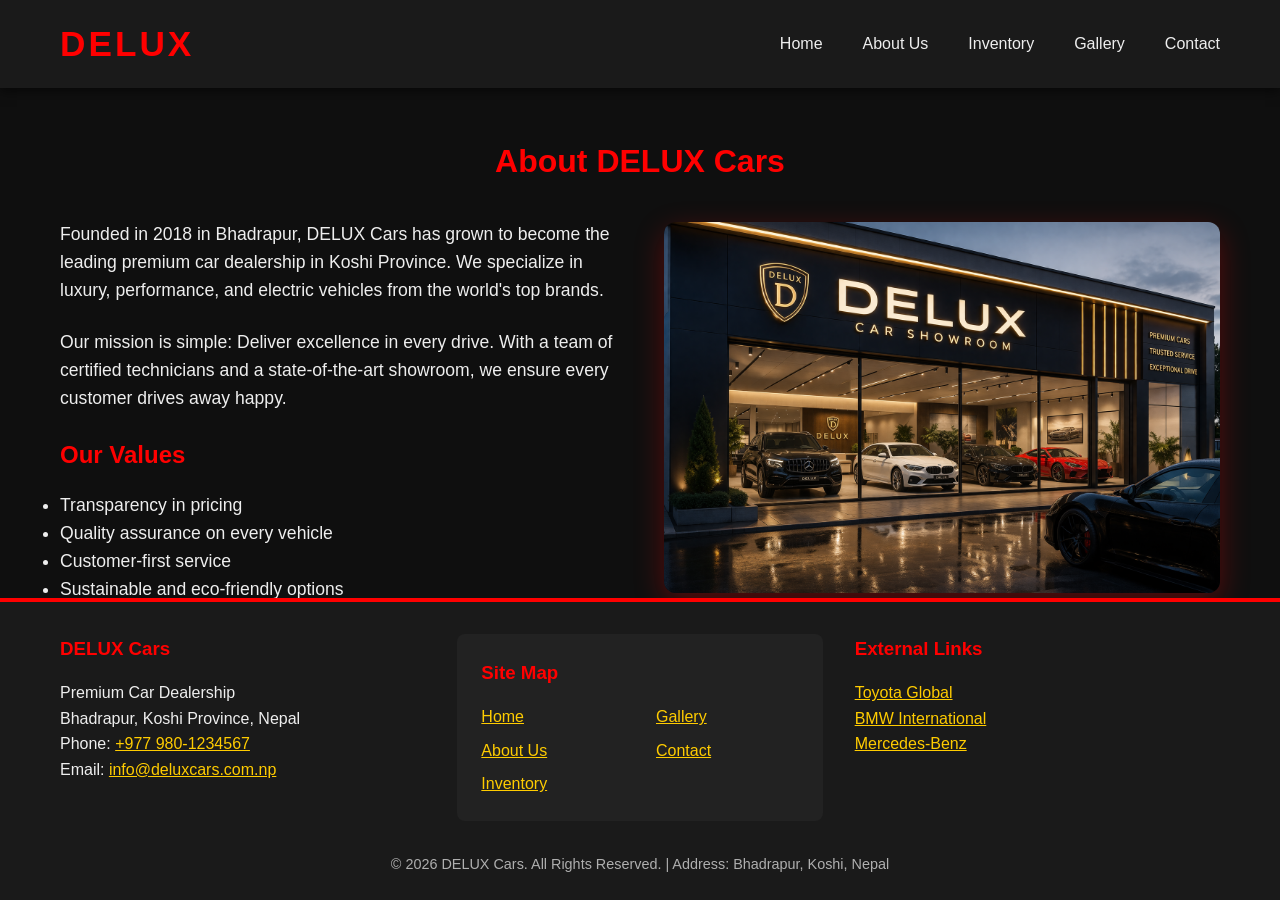
<file: Templates/about.html>
<!DOCTYPE html>
<html lang="en">
<head>
    <meta charset="UTF-8">
    <meta name="viewport" content="width=device-width, initial-scale=1.0">
    <title>DELUX Cars - About Us</title>
   <link rel="stylesheet" href="/Static/about.css">
</head>
<body>
    <div class="random">
    <header>
        <div class="container">
            <nav>
                <div class="logo">DELUX</div>
                <ul class="nav-links">
                    <li><a href="/Templates/index.html">Home</a></li>
                    <li><a href="/Templates/about.html">About Us</a></li>
                    <li><a href="/Templates/inventory.html">Inventory</a></li>
                    <li><a href="/Templates/gallery.html">Gallery</a></li>
                    <li><a href="/Templates/contact.html">Contact</a></li>
                </ul>
            </nav>
        </div>
    </header>

    <main class="container">
        <h1 style="text-align: center; margin: 3rem 0 2rem;">About DELUX Cars</h1>
        
        <div class="about-grid">
            <div class="about-text">
                <p>Founded in 2018 in Bhadrapur, DELUX Cars has grown to become the leading premium car dealership in Koshi Province. We specialize in luxury, performance, and electric vehicles from the world's top brands.</p>
                <p>Our mission is simple: Deliver excellence in every drive. With a team of certified technicians and a state-of-the-art showroom, we ensure every customer drives away happy.</p>
                <h2>Our Values</h2>
                <ul style="margin-top: 1rem; font-size: 1.1rem;">
                    <li>Transparency in pricing</li>
                    <li>Quality assurance on every vehicle</li>
                    <li>Customer-first service</li>
                    <li>Sustainable and eco-friendly options</li>
                </ul>
            </div>
            <div>
                <img src="photos/Delux car showroom.png" alt="DELUX Cars modern showroom interior with luxury vehicles" style="width: 100%; border-radius: 12px; box-shadow: 0 10px 30px rgba(255,0,0,0.3);">
            </div>
        </div>
    </main>

    <footer>
        <div class="container">
            <div class="footer-content">
                <div class="footer-col">
                    <h3>DELUX Cars</h3>
                    <p>Premium Car Dealership<br>Bhadrapur, Koshi Province, Nepal</p>
                    <p>Phone: <a href="tel:+9779801234567">+977 980-1234567</a></p>
                    <p>Email: <a href="mailto:info@deluxcars.com.np">info@deluxcars.com.np</a></p>
                </div>
                <div class="footer-col site-map">
                    <h3>Site Map</h3>
                    <ul>
                        <li><a href="index.html">Home </a></li>
                        <li><a href="about.html">About Us </a></li>
                        <li><a href="inventory.html">Inventory </a></li>
                        <li><a href="gallery.html">Gallery </a></li>
                        <li><a href="contact.html">Contact </a></li>
                    </ul>
                </div>
                <div class="footer-col">
                    <h3>External Links</h3>
                    <p><a href="https://www.toyota.com" target="_blank">Toyota Global</a></p>
                    <p><a href="https://www.bmw.com" target="_blank">BMW International</a></p>
                    <p><a href="https://www.mercedes-benz.com" target="_blank">Mercedes-Benz</a></p>
                </div>
            </div>
            <p style="text-align: center; margin-top: 2rem; opacity: 0.7; font-size: 0.9rem;">
                &copy; 2026 DELUX Cars. All Rights Reserved. | Address: Bhadrapur, Koshi, Nepal
            </p>
        </div>
    </footer>
    <!--About.html JS-->
    <script>
        console.log('%c DELUX Cars About Us page loaded successfully!', 'color: #ff0000; font-weight: bold;');
    </script>
</div>    
</body>
</html>
</file>
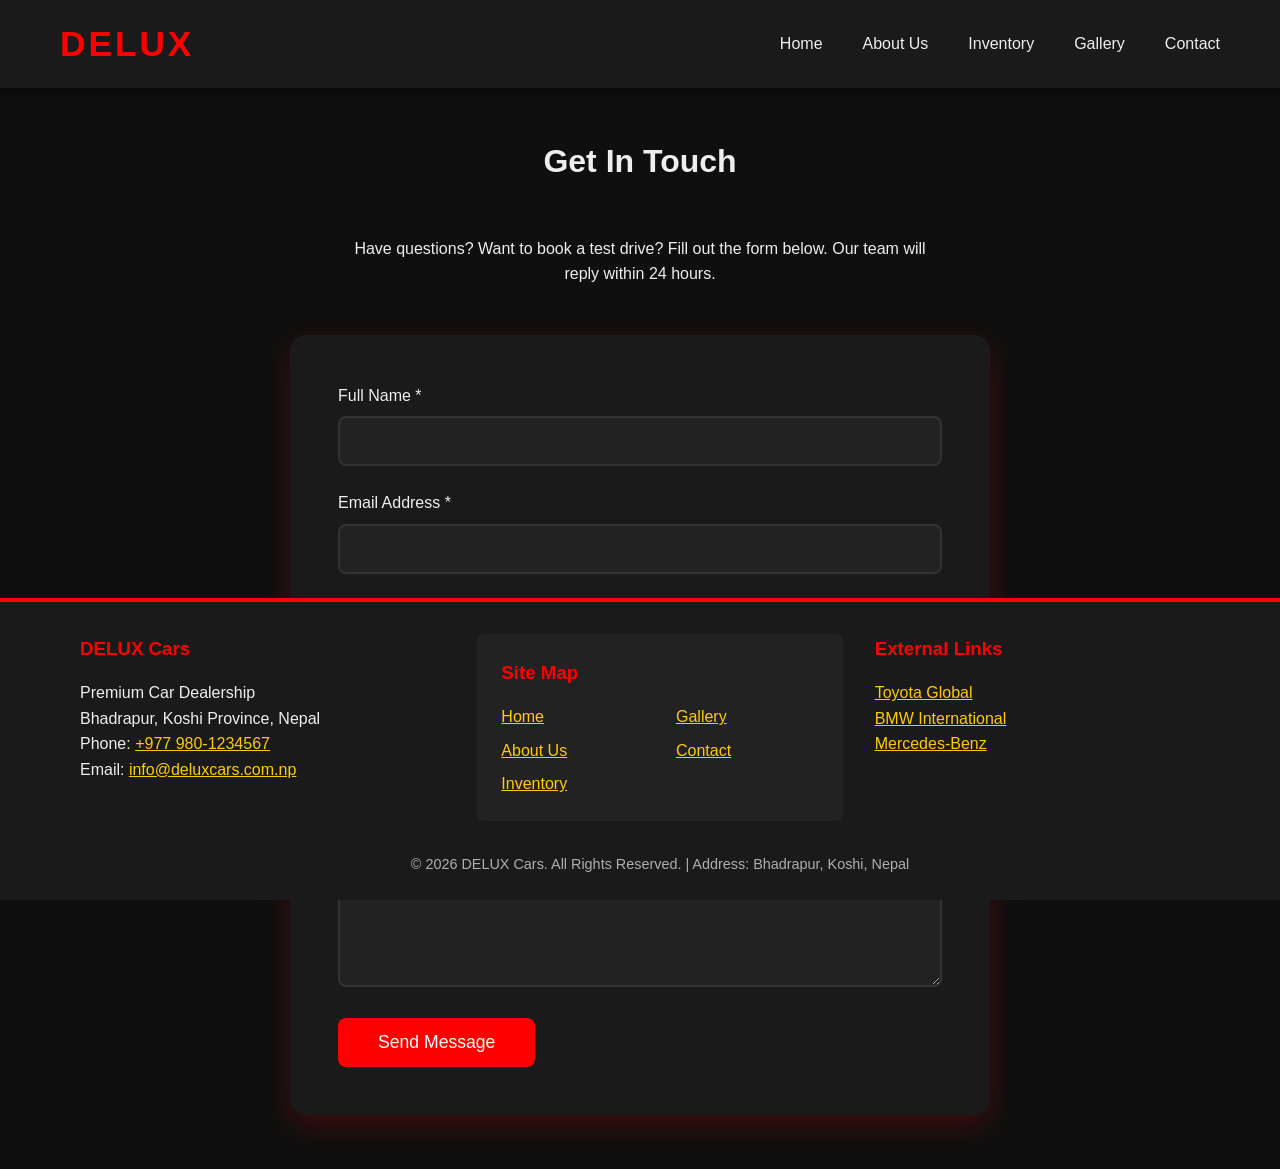
<file: Templates/contact.html>
<!DOCTYPE html>
<html lang="en">
<head>
    <meta charset="UTF-8">
    <meta name="viewport" content="width=device-width, initial-scale=1.0">
    <title>DELUX Cars - Contact Us</title>
    <link rel="stylesheet" href="/Static/contact.css">
</head>
<body>
    <div class="random">
    <header>
        <div class="container">
            <nav>
                <div class="logo">DELUX</div>
                <ul class="nav-links">
                    <li><a href="/Templates/index.html">Home</a></li>
                    <li><a href="/Templates/about.html">About Us</a></li>
                    <li><a href="/Templates/inventory.html">Inventory</a></li>
                    <li><a href="/Templates/gallery.html">Gallery</a></li>
                    <li><a href="/Templates/contact.html">Contact</a></li>
                </ul>
            </nav>
        </div>
    </header>

    <main class="container">
        <h1 style="text-align: center; margin: 3rem 0;">Get In Touch</h1>
        <p style="text-align: center; max-width: 600px; margin: 0 auto 2rem;">Have questions? Want to book a test drive? Fill out the form below. Our team will reply within 24 hours.</p>
        
        <!-- Contact Form with JavaScript validation -->
        <form id="contactForm">
            <div class="form-group">
                <label for="name">Full Name *</label>
                <input type="text" id="name" required>
            </div>
            <div class="form-group">
                <label for="email">Email Address *</label>
                <input type="email" id="email" required>
            </div>
            <div class="form-group">
                <label for="phone">Phone Number</label>
                <input type="tel" id="phone">
            </div>
            <div class="form-group">
                <label for="subject">Subject</label>
                <input type="text" id="subject">
            </div>
            <div class="form-group">
                <label for="message">Your Message *</label>
                <textarea id="message" rows="6" required></textarea>
            </div>
            
            <button type="submit">Send Message</button>
            <div id="formMessage"></div>
        </form>
    </main>

    <footer>
        <div class="container">
            <div class="footer-content">
                <div class="footer-col">
                    <h3>DELUX Cars</h3>
                    <p>Premium Car Dealership<br>Bhadrapur, Koshi Province, Nepal</p>
                    <p>Phone: <a href="tel:+9779801234567">+977 980-1234567</a></p>
                    <p>Email: <a href="mailto:info@deluxcars.com.np">info@deluxcars.com.np</a></p>
                </div>
                <div class="footer-col site-map">
                    <h3>Site Map</h3>
                    <ul>
                        <li><a href="index.html">Home</a></li>
                        <li><a href="about.html">About Us </a></li>
                        <li><a href="inventory.html">Inventory </a></li>
                        <li><a href="gallery.html">Gallery </a></li>
                        <li><a href="contact.html">Contact </a></li>
                    </ul>
                </div>
                <div class="footer-col">
                    <h3>External Links</h3>
                    <p><a href="https://www.toyota.com" target="_blank">Toyota Global</a></p>
                    <p><a href="https://www.bmw.com" target="_blank">BMW International</a></p>
                    <p><a href="https://www.mercedes-benz.com" target="_blank">Mercedes-Benz</a></p>
                </div>
            </div>
            <p style="text-align: center; margin-top: 2rem; opacity: 0.7; font-size: 0.9rem;">
                &copy; 2026 DELUX Cars. All Rights Reserved. | Address: Bhadrapur, Koshi, Nepal
            </p>
        </div>
    </footer>
<script src="/Static/contact.js"></script>
</div>
</body>
</html>
</file>
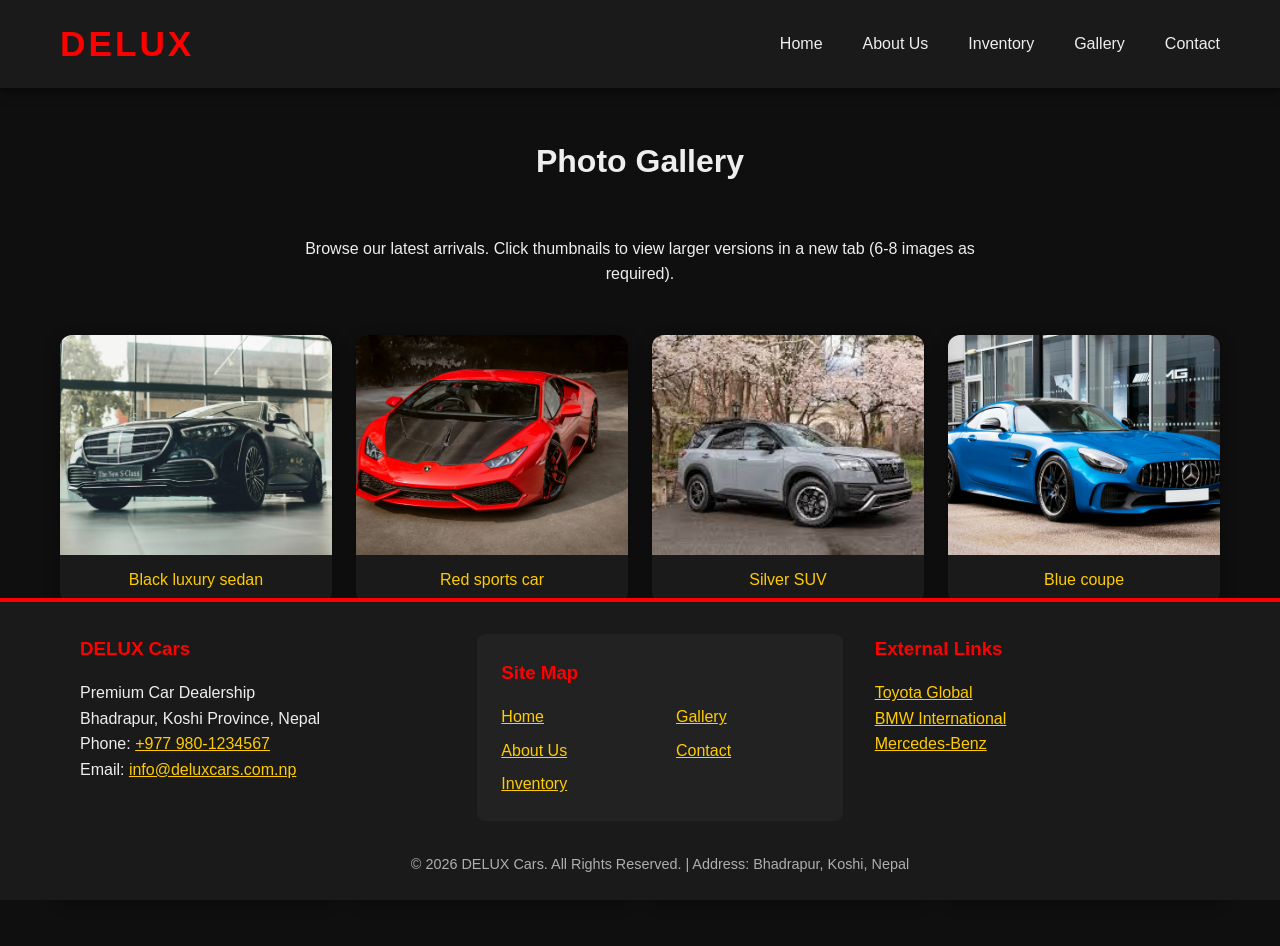
<file: Templates/gallery.html>
<!DOCTYPE html>
<html lang="en">
<head>
    <meta charset="UTF-8">
    <meta name="viewport" content="width=device-width, initial-scale=1.0">
    <title>DELUX Cars - Gallery</title>
   <link rel="stylesheet" href="/Static/gallery.css">
</head>
<body>
    <div class="random">
    <header>
        <div class="container">
            <nav>
                <div class="logo">DELUX</div>
                <ul class="nav-links">
                    <li><a href="/Templates/index.html">Home</a></li>
                    <li><a href="/Templates/about.html">About Us</a></li>
                    <li><a href="/Templates/inventory.html">Inventory</a></li>
                    <li><a href="/Templates/gallery.html">Gallery</a></li>
                    <li><a href="/Templates/contact.html">Contact</a></li>
                </ul>
            </nav>
        </div>
    </header>

    <main class="container">
        <h1 style="text-align: center; margin: 3rem 0;">Photo Gallery</h1>
        <p style="text-align: center; margin-bottom: 2rem; max-width: 700px; margin-left: auto; margin-right: auto;">Browse our latest arrivals. Click thumbnails to view larger versions in a new tab (6-8 images as required).</p>
        
        <div class="gallery">
            <!-- 8 thumbnails linking to larger versions -->
            <figure class="gallery-item">
                <a href="photos/Luxury-black-sedan.jpg" target="_blank">
                    <img src="photos/Luxury-black-sedan.jpg" alt="Black luxury sedan in showroom - DELUX Cars">
                </a>
                <figcaption>Black luxury sedan</figcaption>
            </figure>
            <figure class="gallery-item">
                <a href="photos/Red-sports-car.jpg" target="_blank">
                    <img src="photos/Red-sports-car.jpg" alt="Red sports car  - DELUX Cars">
                </a>
                <figcaption>Red sports car</figcaption>
            </figure>
            <figure class="gallery-item">
                <a href="photos/SilverSUV.jpg" target="_blank">
                    <img src="photos/SilverSUV.jpg" alt="Silver SUV  - DELUX Cars">
                </a>
                <figcaption>Silver SUV</figcaption>
            </figure>
            <figure class="gallery-item">
                <a href="photos/Blue-luxury-coupe.jpg" target="_blank">
                    <img src="photos/Blue-luxury-coupe.jpg" alt="Blue coupe  - DELUX Cars">
                </a>
                <figcaption>Blue coupe</figcaption>
            </figure>
            <figure class="gallery-item">
                <a href="photos/Electric white SUV interior.jpg" target="_blank">
                    <img src="photos/Electric white SUV interior.jpg" alt="Electric white SUV interior - DELUX Cars">
                </a>
                <figcaption>Electric white SUV</figcaption>
            </figure>
            <figure class="gallery-item">
                <a href="photos/Luxury interior dashboard.jpg" target="_blank">
                    <img src="photos/Luxury interior dashboard.jpg" alt="Luxury interior dashboard - DELUX Cars">
                </a>
                <figcaption>Luxury interior</figcaption>
            </figure>
            <figure class="gallery-item">
                <a href="photos/luxury car front view.jpg" target="_blank">
                    <img src="photos/luxury car front view.jpg" alt="luxury car front view - DELUX Cars">
                </a>
                <figcaption>luxury car front view</figcaption>
            </figure>
            <figure class="gallery-item">
                <a href="photos/Delux car showroom.png" target="_blank">
                    <img src="photos/Delux car showroom.png" alt="Modern car showroom at night - DELUX Cars">
                </a>
                <figcaption>DELUX Showroom</figcaption>
            </figure>
        </div>
    </main>

    <footer>
        <div class="container">
            <div class="footer-content">
                <div class="footer-col">
                    <h3>DELUX Cars</h3>
                    <p>Premium Car Dealership<br>Bhadrapur, Koshi Province, Nepal</p>
                    <p>Phone: <a href="tel:+9779801234567">+977 980-1234567</a></p>
                    <p>Email: <a href="mailto:info@deluxcars.com.np">info@deluxcars.com.np</a></p>
                </div>
                <div class="footer-col site-map">
                    <h3>Site Map</h3>
                    <ul>
                        <li><a href="index.html">Home </a></li>
                        <li><a href="about.html">About Us </a></li>
                        <li><a href="inventory.html">Inventory </a></li>
                        <li><a href="gallery.html">Gallery </a></li>
                        <li><a href="contact.html">Contact </a></li>
                    </ul>
                </div>
                <div class="footer-col">
                    <h3>External Links</h3>
                    <p><a href="https://www.toyota.com" target="_blank">Toyota Global</a></p>
                    <p><a href="https://www.bmw.com" target="_blank">BMW International</a></p>
                    <p><a href="https://www.mercedes-benz.com" target="_blank">Mercedes-Benz</a></p>
                </div>
            </div>
            <p style="text-align: center; margin-top: 2rem; opacity: 0.7; font-size: 0.9rem;">
                &copy; 2026 DELUX Cars. All Rights Reserved. | Address: Bhadrapur, Koshi, Nepal
            </p>
        </div>
    </footer>
    </div>
</body>
</html>
</file>
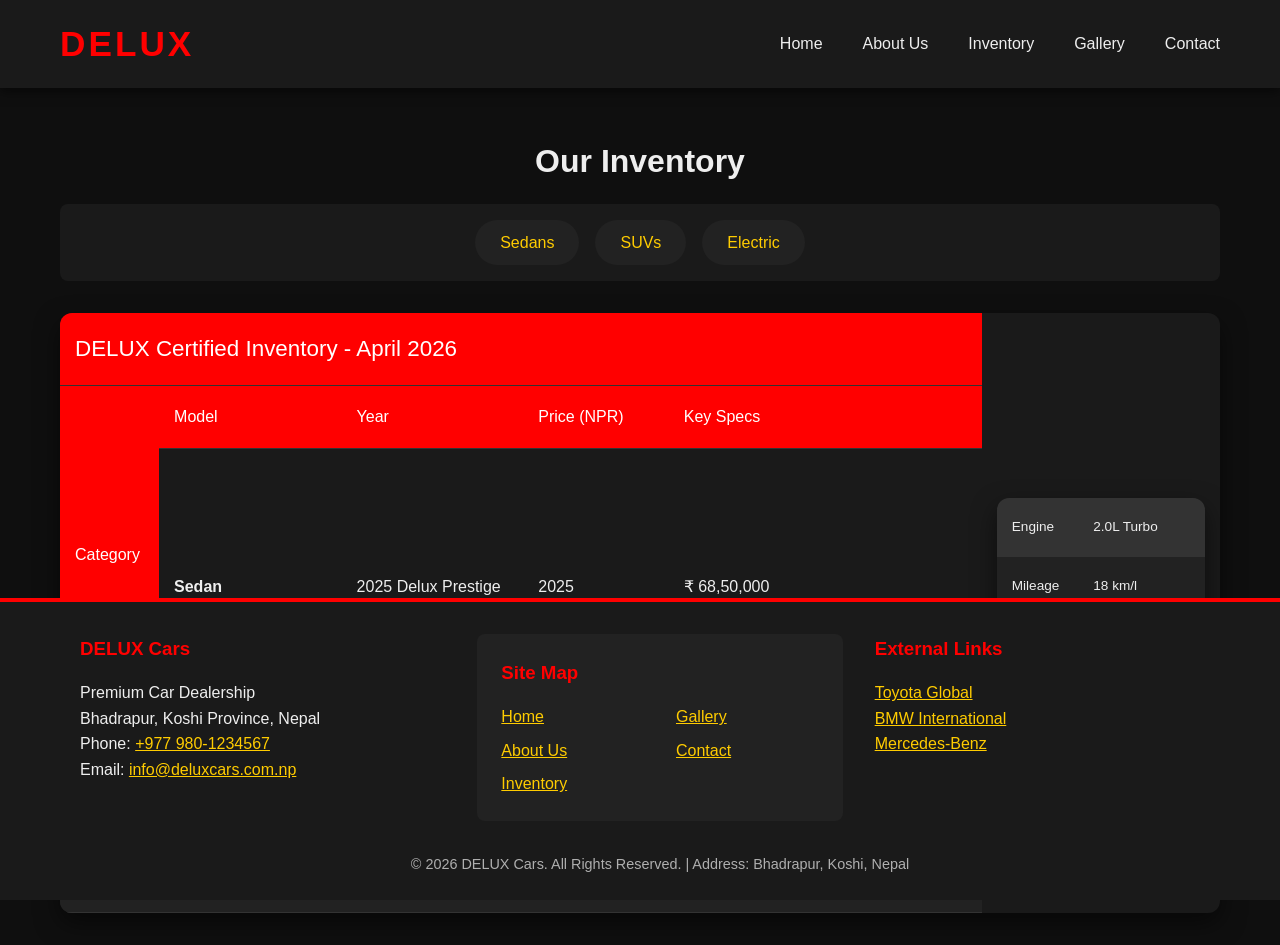
<file: Templates/inventory.html>
<!DOCTYPE html>
<html lang="en">
<head>
    <meta charset="UTF-8">
    <meta name="viewport" content="width=device-width, initial-scale=1.0">
    <title>DELUX Cars - Inventory</title>
<link rel="stylesheet" href="/Static/inventory.css">
</head>
<body>
    <div class="random">
    <header>
        <div class="container">
            <nav>
                <div class="logo">DELUX</div>
                <ul class="nav-links">
                    <li><a href="/Templates/index.html">Home</a></li>
                    <li><a href="/Templates/about.html">About Us</a></li>
                    <li><a href="/Templates/inventory.html">Inventory</a></li>
                    <li><a href="/Templates/gallery.html">Gallery</a></li>
                    <li><a href="/Templates/contact.html">Contact</a></li>
                </ul>
            </nav>
        </div>
    </header>

    <main class="container">
        <h1 style="text-align: center; margin: 3rem 0 1rem;">Our Inventory</h1>
        
        <div class="local-nav">
            <a href="#sedans">Sedans</a>
            <a href="#suvs">SUVs</a>
            <a href="#electric">Electric</a>
        </div>

        <!--Table to show car name and price -->
        <table id="sedans">
            <tr>
                <th colspan="5" style="font-size: 1.4rem;">DELUX Certified Inventory - April 2026</th>
            </tr>
            <tr>
                <th rowspan="2">Category</th>
                <th>Model</th>
                <th>Year</th>
                <th>Price (NPR)</th>
                <th>Key Specs</th>
            </tr>
            <tr>
                <td><strong>Sedan</strong></td>
                <td>2025 Delux Prestige</td>
                <td>2025</td>
                <td>₹ 68,50,000</td>
                <td>
                    <!-- Information about car -->
                    <table style="width:100%; background:#333; font-size:0.85rem;">
                        <tr><td>Engine</td><td>2.0L Turbo</td></tr>
                        <tr><td>Mileage</td><td>18 km/l</td></tr>
                        <tr><td>Color</td><td>Obsidian Black</td></tr>
                    </table>
                </td>
            </tr>
            <tr>
                <td rowspan="2">SUV</td>
                <td>2024 Delux Explorer</td>
                <td>2024</td>
                <td>NPR 85,00,000</td>
                <td>7 seats • AWD • Panoramic roof</td>
            </tr>
            <tr>
                <td>2025 Delux Summit</td>
                <td>2025</td>
                <td>NPR 92,25,000</td>
                <td>Hybrid • 450km range • Luxury leather</td>
            </tr>
            <tr>
                <td colspan="5" style="text-align:center; background:#222; font-style:italic;">10 more vehicles in stock • Visit showroom for full list</td>
            </tr>
        </table>
    </main>

    <footer>
        <div class="container">
            <div class="footer-content">
                <div class="footer-col">
                    <h3>DELUX Cars</h3>
                    <p>Premium Car Dealership<br>Bhadrapur, Koshi Province, Nepal</p>
                    <p>Phone: <a href="tel:+9779801234567">+977 980-1234567</a></p>
                    <p>Email: <a href="mailto:info@deluxcars.com.np">info@deluxcars.com.np</a></p>
                </div>
                <div class="footer-col site-map">
                    <h3>Site Map</h3>
                    <ul>
                        <li><a href="index.html">Home</a></li>
                        <li><a href="about.html">About Us </a></li>
                        <li><a href="inventory.html">Inventory </a></li>
                        <li><a href="gallery.html">Gallery </a></li>
                        <li><a href="contact.html">Contact </a></li>
                    </ul>
                </div>
                <div class="footer-col">
                    <h3>External Links</h3>
                    <p><a href="https://www.toyota.com" target="_blank">Toyota Global</a></p>
                    <p><a href="https://www.bmw.com" target="_blank">BMW International</a></p>
                    <p><a href="https://www.mercedes-benz.com" target="_blank">Mercedes-Benz</a></p>
                </div>
            </div>
            <p style="text-align: center; margin-top: 2rem; opacity: 0.7; font-size: 0.9rem;">
                &copy; 2026 DELUX Cars. All Rights Reserved. | Address: Bhadrapur, Koshi, Nepal
            </p>
        </div>
    </footer>
    </div>
</body>
</html>
</file>
<file: Static/about.css>
:root {
    --min-width: 960px;
    --max-width: 1320px;
    --margin: auto;
}


* { margin: 0; padding: 0; box-sizing: border-box; }

body {
    font-family: 'Roboto', sans-serif;
    background-color: #0f0f0f;
    color: #eeeeee;
    line-height: 1.6;
}

.random { max-width: var(--max-width); min-width: var(--min-width); margin: var(--margin); }

.container { max-width: 1200px; margin: 0 auto; padding: 0 20px; }

header {
    background-color: #1a1a1a;
    padding: 1rem 0;
    position: sticky;
    top: 0;
    z-index: 100;
    box-shadow: 0 4px 10px rgba(0, 0, 0, 0.5);
}

nav { display: flex; justify-content: space-between; align-items: center; }

.logo { font-size: 2.2rem; font-weight: 700; color: #ff0000; letter-spacing: 3px; }

.nav-links {
    display: flex;
    list-style: none;
    gap: 2.5rem;
}

.nav-links a {
    color: #eeeeee;
    text-decoration: none;
    font-weight: 500;
    transition: color 0.3s;
}

.nav-links a:hover { color: #ff0000; }

a { color: #ffcc00; }
a:visited { color: #cc9900; }
a:hover { color: #ff0000; }

section { margin: 4rem 0; }

h1, h2 { color: #ff0000; }

.about-grid {
    display: grid;
    grid-template-columns: 1fr 1fr;
    gap: 3rem;
    align-items: center;
}

.about-text p {
    font-size: 1.1rem;
    margin-bottom: 1.5rem;
}

footer {
    position: fixed;
    bottom: 0;
    left: 0;
    right: 0;
    z-index: 1000;           /* makes sure it stays on top */
    background-color: #1a1a1a;
    border-top: 4px solid #ff0000;
    padding: 2rem 0 1.5rem;
    max-width: var(--max-width);
    margin: var(--margin);
}

.footer-content {
    display: grid;
    grid-template-columns: repeat(auto-fit, minmax(250px, 1fr));
    gap: 2rem;
}

.footer-col h3 { color: #ff0000; margin-bottom: 1rem; }

.secondary-nav {
    display: flex;
    gap: 1.5rem;
    flex-wrap: wrap;
    justify-content: center;
    margin: 2rem 0;
    font-size: 0.95rem;
}

.site-map { background: #222; padding: 1.5rem; border-radius: 8px; }

.site-map ul {
    list-style: none;
    columns: 2;
    gap: 2rem;
}

.site-map a { color: #ffcc00; display: block; margin-bottom: 8px; }

@media (max-width: 768px) {
    .about-grid { grid-template-columns: 1fr; }
    .nav-links { gap: 1rem; font-size: 0.95rem; }
}
</file>
<file: Static/contact.css>
* { margin: 0; padding: 0; box-sizing: border-box; }

:root {
    --min-width: 960px;
    --max-width: 1320px;
    --margin: auto;
}

.random {
    max-width: var(--max-width);min-width: var(--min-width);margin: var(--margin);    
}

body {
    font-family: 'Roboto', sans-serif;
    background-color: #0f0f0f;
    color: #eeeeee;
    line-height: 1.6;
}

.container { max-width: 1200px; margin: 0 auto; padding: 0 20px; }

header {
    background-color: #1a1a1a;
    padding: 1rem 0;
    position: sticky;
    top: 0;
    z-index: 100;
    box-shadow: 0 4px 10px rgba(0, 0, 0, 0.5);
}

nav { display: flex; justify-content: space-between; align-items: center; }

.logo { font-size: 2.2rem; font-weight: 700; color: #ff0000; letter-spacing: 3px; }

.nav-links {
    display: flex;
    list-style: none;
    gap: 2.5rem;
}

.nav-links a {
    color: #eeeeee;
    text-decoration: none;
    font-weight: 500;
    transition: color 0.3s;
}

.nav-links a:hover { color: #ff0000; }

a { color: #ffcc00; }
a:visited { color: #cc9900; }
a:hover { color: #ff0000; }

form {
    background: #1a1a1a;
    padding: 3rem;
    border-radius: 16px;
    max-width: 700px;
    margin: 3rem auto;
    box-shadow: 0 10px 30px rgba(255, 0, 0, 0.2);
}

.form-group {
    margin-bottom: 1.5rem;
}

label {
    display: block;
    margin-bottom: 8px;
    font-weight: 500;
}

input, textarea {
    width: 100%;
    padding: 14px;
    border: 2px solid #333;
    background: #222;
    color: #eee;
    border-radius: 8px;
    font-size: 1rem;
}

input:focus, textarea:focus {
    border-color: #ff0000;
    outline: none;
}

button {
    background: #ff0000;
    color: white;
    padding: 14px 40px;
    border: none;
    border-radius: 8px;
    font-size: 1.1rem;
    cursor: pointer;
    transition: all 0.3s;
}

button:hover {
    background: #cc0000;
    transform: translateY(-2px);
}

.success { color: #00ff88; margin-top: 1rem; }

footer {
    position: fixed;
    bottom: 0;
    z-index: 1000;           
    background-color: #1a1a1a;
    border-top: 4px solid #ff0000;
    padding: 2rem 0 1.5rem;
    width: var(--max-width);        
}

.footer-content {
    display: grid;
    grid-template-columns: repeat(auto-fit, minmax(250px, 1fr));
    gap: 2rem;
}

.footer-col h3 { color: #ff0000; margin-bottom: 1rem; }

.secondary-nav {
    display: flex;
    gap: 1.5rem;
    flex-wrap: wrap;
    justify-content: center;
    margin: 2rem 0;
    font-size: 0.95rem;
}

.site-map { background: #222; padding: 1.5rem; border-radius: 8px; }

.site-map ul {
    list-style: none;
    columns: 2;
    gap: 2rem;
}

.site-map a { color: #ffcc00; display: block; margin-bottom: 8px; }
</file>
<file: Static/gallery.css>
:root {
    --min-width: 960px;
    --max-width: 1320px;
    --margin: auto;
}

* { margin: 0; padding: 0; box-sizing: border-box; }

body {
    font-family: 'Roboto', sans-serif;
    background-color: #0f0f0f;
    color: #eeeeee;
    line-height: 1.6;
}

.random {
    max-width: var(--max-width);min-width: var(--min-width);margin: var(--margin);    
}

.container { max-width: 1200px; margin: 0 auto; padding: 0 20px; }

header {
    background-color: #1a1a1a;
    padding: 1rem 0;
    position: sticky;
    top: 0;
    z-index: 100;
    box-shadow: 0 4px 10px rgba(0, 0, 0, 0.5);
}

nav { display: flex; justify-content: space-between; align-items: center; }

.logo { font-size: 2.2rem; font-weight: 700; color: #ff0000; letter-spacing: 3px; }

.nav-links {
    display: flex;
    list-style: none;
    gap: 2.5rem;
}

.nav-links a {
    color: #eeeeee;
    text-decoration: none;
    font-weight: 500;
    transition: color 0.3s;
}

.nav-links a:hover { color: #ff0000; }

a { color: #ffcc00; }
a:visited { color: #cc9900; }
a:hover { color: #ff0000; }

.gallery {
    display: grid;
    grid-template-columns: repeat(auto-fit, minmax(260px, 1fr));
    gap: 1.5rem;
    margin: 3rem 0;
}

.gallery-item {
    background: #1a1a1a;
    border-radius: 12px;
    overflow: hidden;
    box-shadow: 0 5px 15px rgba(0, 0, 0, 0.4);
    transition: transform 0.3s;
}

.gallery-item:hover {
    transform: scale(1.05);
}

.gallery-item img {
    width: 100%;
    height: 220px;
    object-fit: cover;
    display: block;
}

.gallery-item figcaption {
    padding: 12px;
    text-align: center;
    font-weight: 500;
    color: #ffcc00;
}

footer {
    position: fixed;
    bottom: 0;
    z-index: 1000;           
    background-color: #1a1a1a;
    border-top: 4px solid #ff0000;
    padding: 2rem 0 1.5rem;
    width: var(--max-width);        
}

.footer-content {
    display: grid;
    grid-template-columns: repeat(auto-fit, minmax(250px, 1fr));
    gap: 2rem;
}

.footer-col h3 { color: #ff0000; margin-bottom: 1rem; }

.secondary-nav {
    display: flex;
    gap: 1.5rem;
    flex-wrap: wrap;
    justify-content: center;
    margin: 2rem 0;
    font-size: 0.95rem;
}

.site-map { background: #222; padding: 1.5rem; border-radius: 8px; }

.site-map ul {
    list-style: none;
    columns: 2;
    gap: 2rem;
}

.site-map a { color: #ffcc00; display: block; margin-bottom: 8px; }
</file>
<file: Static/inventory.css>
:root {
    --min-width: 960px;
    --max-width: 1320px;
    --margin: auto;
}

* { margin: 0; padding: 0; box-sizing: border-box; }

body {
    font-family: 'Roboto', sans-serif;
    background-color: #0f0f0f;
    color: #eeeeee;
    line-height: 1.6;
}

.random {
    max-width: var(--max-width);min-width: var(--min-width);margin: var(--margin);    
}

.container { max-width: 1200px; margin: 0 auto; padding: 0 20px; }

header {
    background-color: #1a1a1a;
    padding: 1rem 0;
    position: sticky;
    top: 0;
    z-index: 100;
    box-shadow: 0 4px 10px rgba(0, 0, 0, 0.5);
}

nav { display: flex; justify-content: space-between; align-items: center; }

.logo { font-size: 2.2rem; font-weight: 700; color: #ff0000; letter-spacing: 3px; }

.nav-links {
    display: flex;
    list-style: none;
    gap: 2.5rem;
}

.nav-links a {
    color: #eeeeee;
    text-decoration: none;
    font-weight: 500;
    transition: color 0.3s;
}

.nav-links a:hover { color: #ff0000; }

a { color: #ffcc00; }
a:visited { color: #cc9900; }
a:hover { color: #ff0000; }

/* local navigation (in sections with multiple pages) */
.local-nav {
    background: #1a1a1a;
    padding: 1rem;
    border-radius: 8px;
    margin-bottom: 2rem;
    display: flex;
    gap: 1rem;
    justify-content: center;
    flex-wrap: wrap;
}

.local-nav a {
    padding: 10px 25px;
    background: #222;
    border-radius: 30px;
    text-decoration: none;
    color: #ffcc00;
}

.local-nav a:hover {
    background: #ff0000;
    color: white;
}

table {
    width: 100%;
    border-collapse: collapse;
    background: #1a1a1a;
    margin: 2rem 0;
    border-radius: 12px;
    overflow: hidden;
    box-shadow: 0 10px 25px rgba(0, 0, 0, 0.5);
}

th, td {
    padding: 18px 15px;
    text-align: left;
    border-bottom: 1px solid #333;
}

th {
    background: #ff0000;
    color: white;
    font-weight: 500;
}

tr:nth-child(even) { background: #222; }

footer {
    position: fixed;
    bottom: 0;
    z-index: 1000;
    background-color: #1a1a1a;
    border-top: 4px solid #ff0000;
    padding: 2rem 0 1.5rem;
    width: var(--max-width);

}

.footer-content {
    display: grid;
    grid-template-columns: repeat(auto-fit, minmax(250px, 1fr));
    gap: 2rem;
}

.footer-col h3 { color: #ff0000; margin-bottom: 1rem; }

.secondary-nav {
    display: flex;
    gap: 1.5rem;
    flex-wrap: wrap;
    justify-content: center;
    margin: 2rem 0;
    font-size: 0.95rem;
}

.site-map { background: #222; padding: 1.5rem; border-radius: 8px; }

.site-map ul {
    list-style: none;
    columns: 2;
    gap: 2rem;
}

.site-map a { color: #ffcc00; display: block; margin-bottom: 8px; }

@media (max-width: 768px) {
    .nav-links { gap: 1rem; font-size: 0.95rem; }
}
</file>
